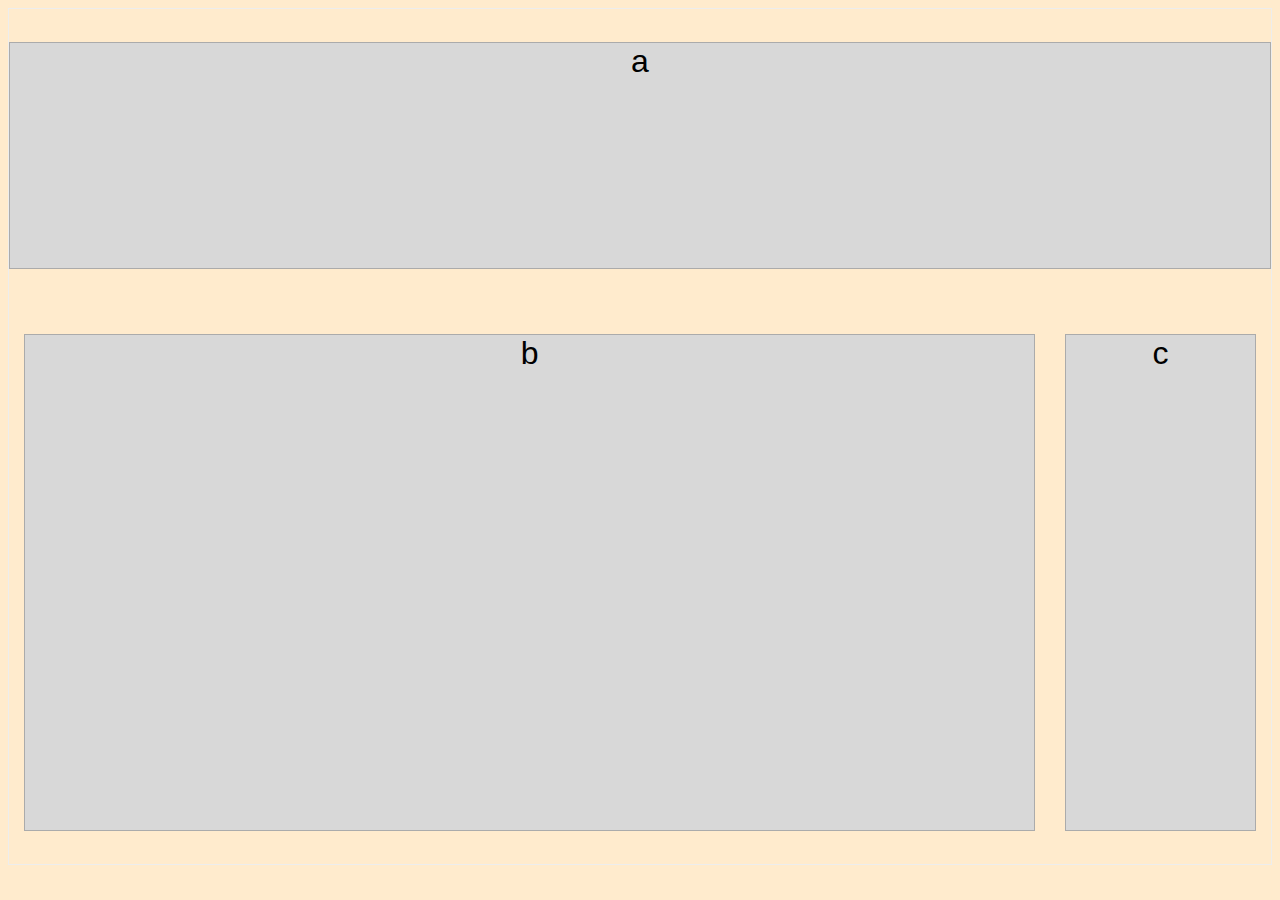
<file: medial-queries1/index.html>
<!DOCTYPE html>
<html lang="en" dir="ltr">

<head>
  <meta charset="utf-8">
  <meta name="viewport" content="width=device-width, initial-scale=1.0">
  <title>Media Queries 1</title>
  <link rel="stylesheet" href="main.css">
</head>

<body>
  <div class="container">
    <div class="a">a</div>
    <div class="b">b</div>
    <div class="c">c</div>
  </div>
</body>

</html>
</file>
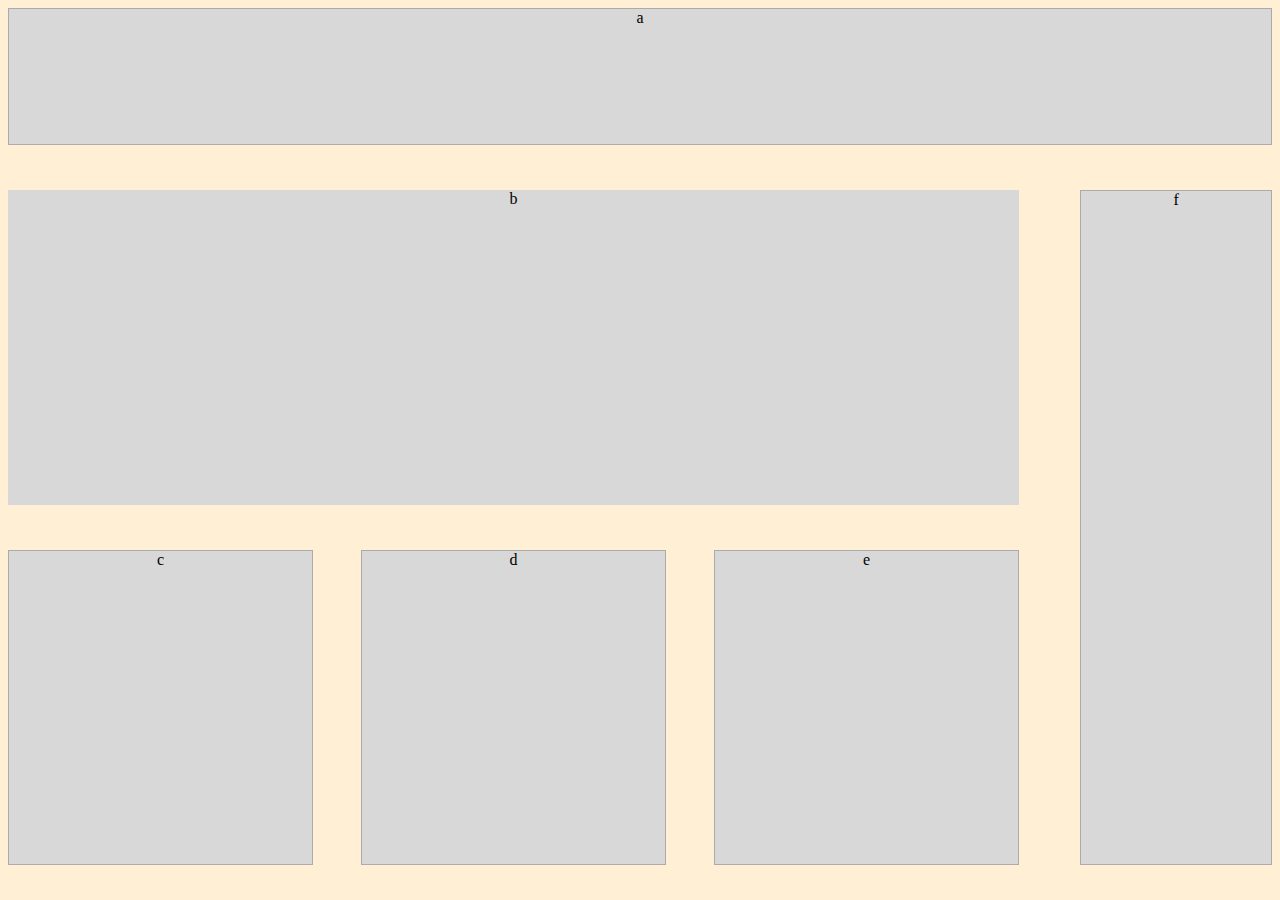
<file: medial-queries2/index.html>
<!DOCTYPE html>
<html lang="en" dir="ltr">

<head>
  <meta charset="utf-8">
  <title>Media Queries 2</title>
  <link rel="stylesheet" href="main.css">
</head>

<body>
  <div class="container">
    <div class="a">a</div>
    <div class="b-c-d-e">
      <div class="b">b</div>
      <div class="c-d-e">
        <div class="c">c</div>
        <div class="d">d</div>
        <div class="e">e</div>
      </div>
    </div>
    <div class="f">f</div>
  </div>
</body>

</html>
</file>
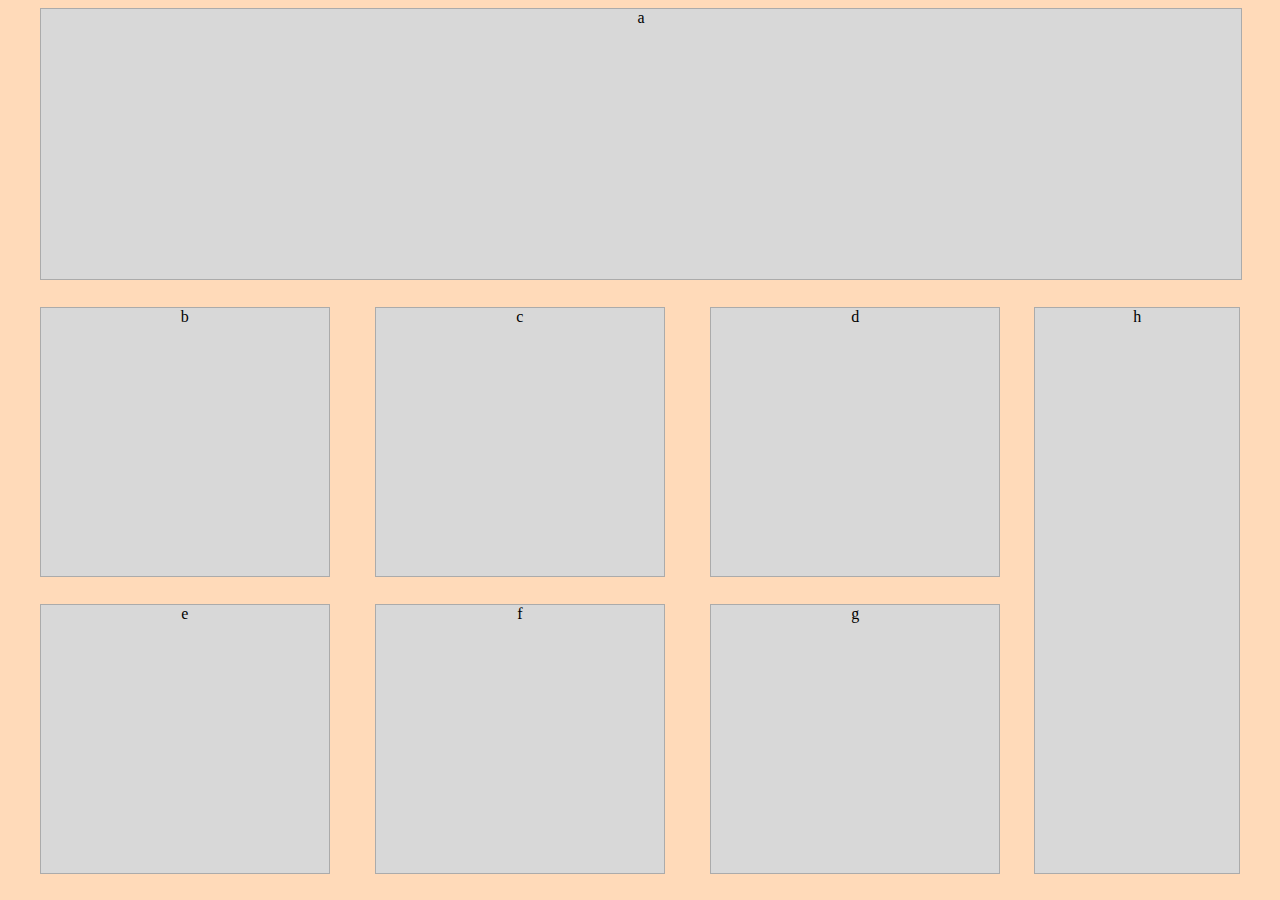
<file: medial-queries3/index.html>
<!DOCTYPE html>
<html lang="en" dir="ltr">

<head>
  <meta charset="utf-8">
  <title>Media Queries 3</title>
    <meta name="viewport" content="width=device-width, initial-scale=1.0">
  <link rel="stylesheet" href="main.css">
</head>

<body>
  <div class="container">
    <div class="a">a</div>
    <div class="b-c-d-e-f-g">
      <div class="b-c-d">
        <div class="b">b</div>
        <div class="c">c</div>
        <div class="d">d</div>
      </div>

      <div class="e-f-g">
        <div class="e">e</div>
        <div class="f">f</div>
        <div class="g">g</div>
      </div>
 </div>
    <div class="h">h</div>
    </div>

</body>

</html>
</file>
<file: medial-queries1/main.css>
body {
  background: blanchedalmond;
  font-family: sans-serif;
  font-size: 2rem;


}

.container {
  /* background-color: #e6e6e6; */
  display: flex;
  flex-direction: column;
  justify-content: space-between;
  align-items: center;
  border: 1px solid #ededed;
  height: 95vh;
  margin: auto;
  flex-wrap: wrap;
}

.a,
.b,
.c {
  background-color: #d8d8d8;
  text-align: center;
  border: 1px solid #ababab;
  width: 80%;
  margin: auto;

}

.a {

  flex-basis: 15%;



}

.b {
  flex-basis: 60%;


}


.c {


  flex-basis: 15%;
}


@media (min-width: 800px) {
  .container {
    flex-direction: row;
  }

  .a {
    flex-basis: 100%;
    width: 40%;
    min-height: 25vh;
  }

  .b {
    flex-basis: 80%;
    min-height: 55vh;
  }

  .c {
    flex-basis: 15%;
    min-height: 55vh;
  }
}
</file>
<file: medial-queries2/main.css>
body {
  background: papayawhip;
}

.container {
  text-align: center;
  display: flex;
  flex-direction: column;
  justify-content: space-between;
  height: 95vh;
  flex-wrap: wrap;
  min-width: 90%;
  margin: auto;

}


.a, .b, .c, .d, .e, .f {
  border: 1px solid #ababab;
  background-color: #d8d8d8;
  min-height: 15vh;




}



.container .b {
  border: none;
  min-height: 35vh;
  flex-basis: 45%;

  margin-bottom: 5vh;
}


.c, .d, .e {
  flex-basis: 30%;
  width: 25%;
}

.container .c-d-e {
  display: flex;
  justify-content: space-between;
  background-color: papayawhip;
  border: none;

}

.container .b-c-d-e {
  border: none;
  /* display: flex;
  flex-direction: column;
  justify-content: space-between; */

}


@media (min-width: 800px) {
  .container {
    flex-direction: row;
  }

  .a {
    flex-basis: 100%;


  }



    .container .b-c-d-e {
      margin-top: 5vh;
       flex-basis: 80%;
    }

    .container .c-d-e {
      min-height: 35vh;
    }

  /* .c {
    flex-basis: 15%;
    min-height: 55vh;
  }

  .container .c-d-e {
    flex-basis: 70%;
  } */

  .f {
    flex-basis: 15%;
    margin-top: 5vh;
  }
}
</file>
<file: medial-queries3/main.css>
body {
  background: peachpuff;
}

.container{
  width: 95%;
  margin: auto;
  display: flex;
  flex-direction: column;
  text-align: center;

}

.a, .b, .c, .d, .e, .f, .g, .h {
  border: 1px solid #ababab;
  background-color: #d8d8d8;
  min-height: 15vh;
}

.b-c-d, .e-f-g {
  display: flex;
  justify-content: space-between;

}

.b-c-d {
   margin-top: 3vh;
}
.e-f-g {
  margin: 3vh 0;
}

.b-c-d > div, .e-f-g > div {
  min-width: 30%;
}

.h {
  min-height: 43vh;
}


@media (min-width: 1000px) {
  .container {
    flex-direction: row;
    flex-wrap: wrap;
    justify-content: space-between;
  }

  .a{
    min-width: 100%;
    min-height: 30vh;
  }

  .h {
    margin-top: 3vh;

  }
  .b-c-d, .e-f-g {
    min-height: 30vh;
    min-width: 80vh;
  }

  /* .b, .c, .d, .e, .f, .g {
    margin: auto;
  } */

  .e-f-g{
    margin-bottom: 0;
  }

  .h {
    min-width: 17vh;
    flex-basis: 17%;
  }


  .b-c-d-e-f-g{
    flex-basis: 80%;
  }




}
</file>
